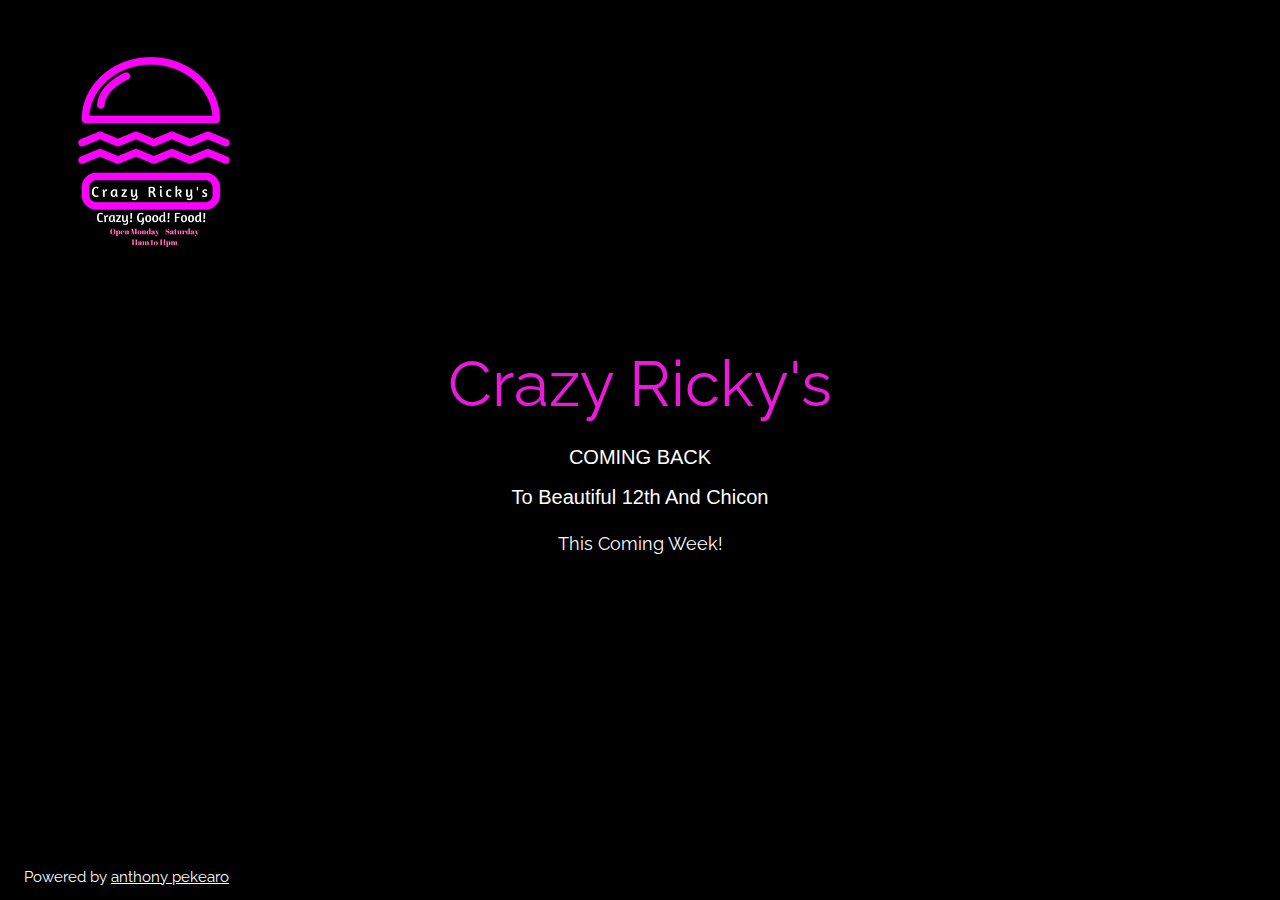
<file: comingsoon.html>
<!DOCTYPE html>
<html>
<title>Crazy Ricky's Coming Soon</title>
<meta charset="UTF-8">
<meta name="viewport" content="width=device-width, initial-scale=1">
<link rel="stylesheet" href="https://www.w3schools.com/w3css/4/w3.css">
<link rel="stylesheet" href="https://fonts.googleapis.com/css?family=Raleway">
<style>
body,h1 {font-family: "Raleway", sans-serif}
body, html {height: 100%}
.bgimg {
    background-color: black;
    min-height: 100%;
    background-position: center;
    background-size: cover;
}
</style>
<body>

<div class="bgimg w3-display-container w3-animate-opacity w3-text-white">
  <div class="w3-display-topleft w3-padding-large w3-xlarge">
    <img src="truck17.png" alt="Crazy Ricky's">
  </div>
  <div class="w3-display-middle">
  	<h1 class="w3-jumbo w3-animate-top w3-center" style="color: #EA1AD9">Crazy Ricky's</h1>
    <h4 class="w3-animate-top w3-center">COMING BACK</h4>
    <h4 class="w3-animate-top w3-center">To Beautiful 12th And Chicon</h4>
    <!-- <hr class="w3-border-grey" style="margin:auto;width:40%"> -->
    <p class="w3-large w3-center">This Coming Week!</p>
  </div>
  <div class="w3-display-bottomleft w3-padding-large">
    Powered by <a href="http://anthonypekearo.gq" target="_blank">anthony pekearo</a>
  </div>
</div>

</body>
</html>
</file>
